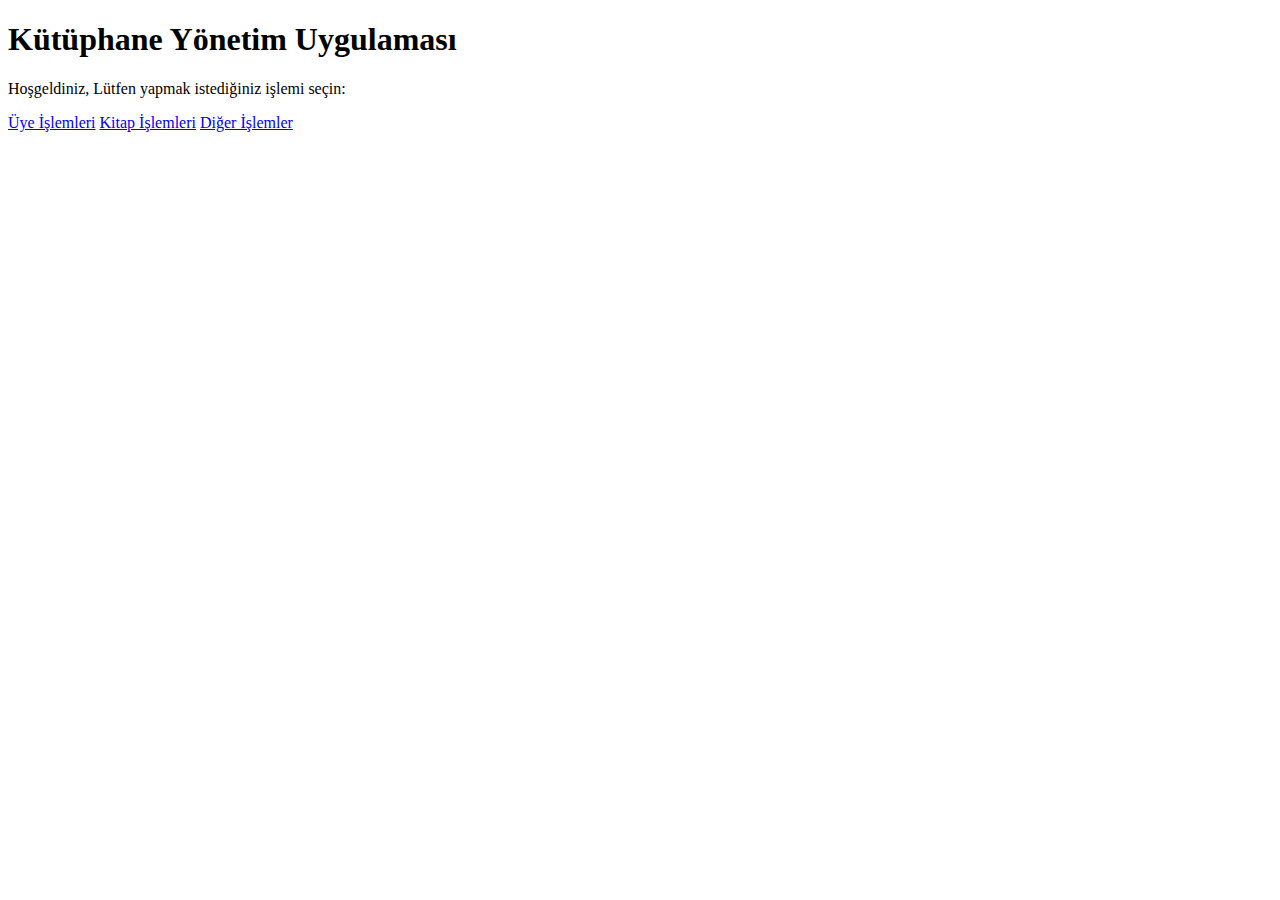
<file: LibraryManagement/target/classes/templates/index.html>
<!DOCTYPE html>
<html xmlns:th="http://www.thymeleaf.org">
<head>
    <meta charset="UTF-8">
    <title>Kütüphane Yönetim Uygulaması</title>
    <link rel="stylesheet" th:href="@{/css/style.css}">
    <meta name="viewport" content="width=device-width, initial-scale=1.0">
</head>
<body>
    <div class="container">
        <div class="login-box">
            <h1>Kütüphane Yönetim Uygulaması</h1>
            <p>Hoşgeldiniz, Lütfen yapmak istediğiniz işlemi seçin:</p>
            <div class="button-container">
                <a href="/uye/islemleri" class="btn" aria-label="Üye işlemleri sayfasına git">Üye İşlemleri</a>
                <a href="/kitap/islemleri" class="btn" aria-label="Kitap işlemleri sayfasına git">Kitap İşlemleri</a>
                <a href="/digerIslemler" class="btn" aria-label="Diğer işlemler sayfasına git">Diğer İşlemler</a>
            </div>
        </div>
    </div>
</body>
</html>
</file>
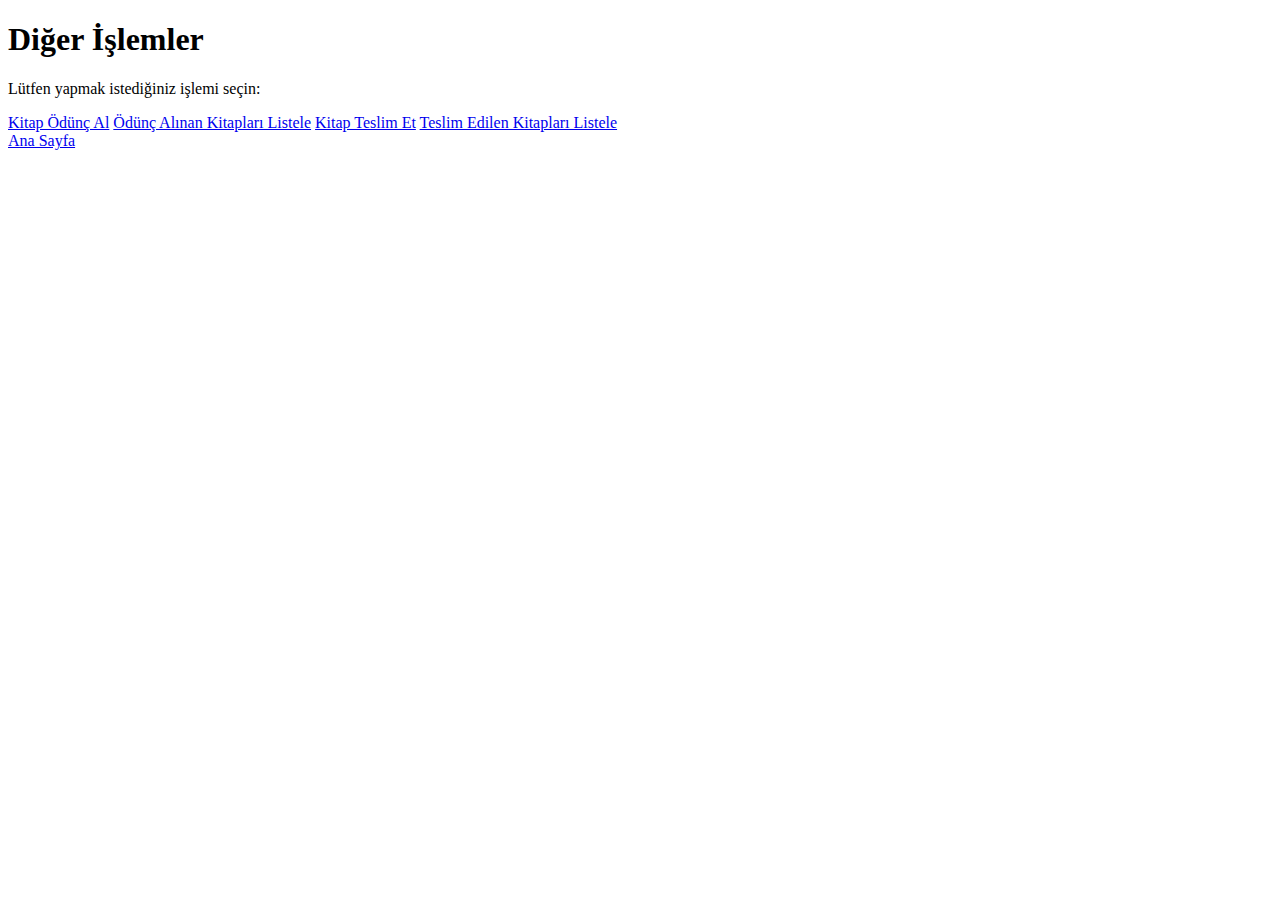
<file: LibraryManagement/target/classes/templates/diger-islemler.html>
<!DOCTYPE html>
<html xmlns:th="http://www.thymeleaf.org">
<head>
    <meta charset="UTF-8">
    <title>Diğer İşlemler</title>
    <link rel="stylesheet" th:href="@{/css/style.css}">
    <meta name="viewport" content="width=device-width, initial-scale=1.0">
</head>
<body>
    <div class="container">
        <div class="content-box">
            <h1>Diğer İşlemler</h1>
            <p>Lütfen yapmak istediğiniz işlemi seçin:</p>

            <!-- Butonları içeren gezinme bölümü -->
            <div class="button-container" role="navigation">
                <a href="/kitapAlim/oduncAl" class="btn" aria-label="Kitap ödünç alma sayfasına git">Kitap Ödünç Al</a>
                <a href="/kitapAlim/oduncAlinanlar" class="btn" aria-label="Ödünç alınan kitapları listele">Ödünç Alınan Kitapları Listele</a>
                <a href="/kitapAlim/teslimEt" class="btn" aria-label="Kitap teslim etme sayfasına git">Kitap Teslim Et</a>
                <a href="/kitapAlim/teslimEdilenler" class="btn" aria-label="Teslim edilen kitapları listele">Teslim Edilen Kitapları Listele</a>
            </div>

            <!-- Ana sayfaya dönüş butonu -->
            <a href="/" class="btn" aria-label="Ana sayfaya geri dön">Ana Sayfa</a>
        </div>
    </div>
</body>
</html>
</file>
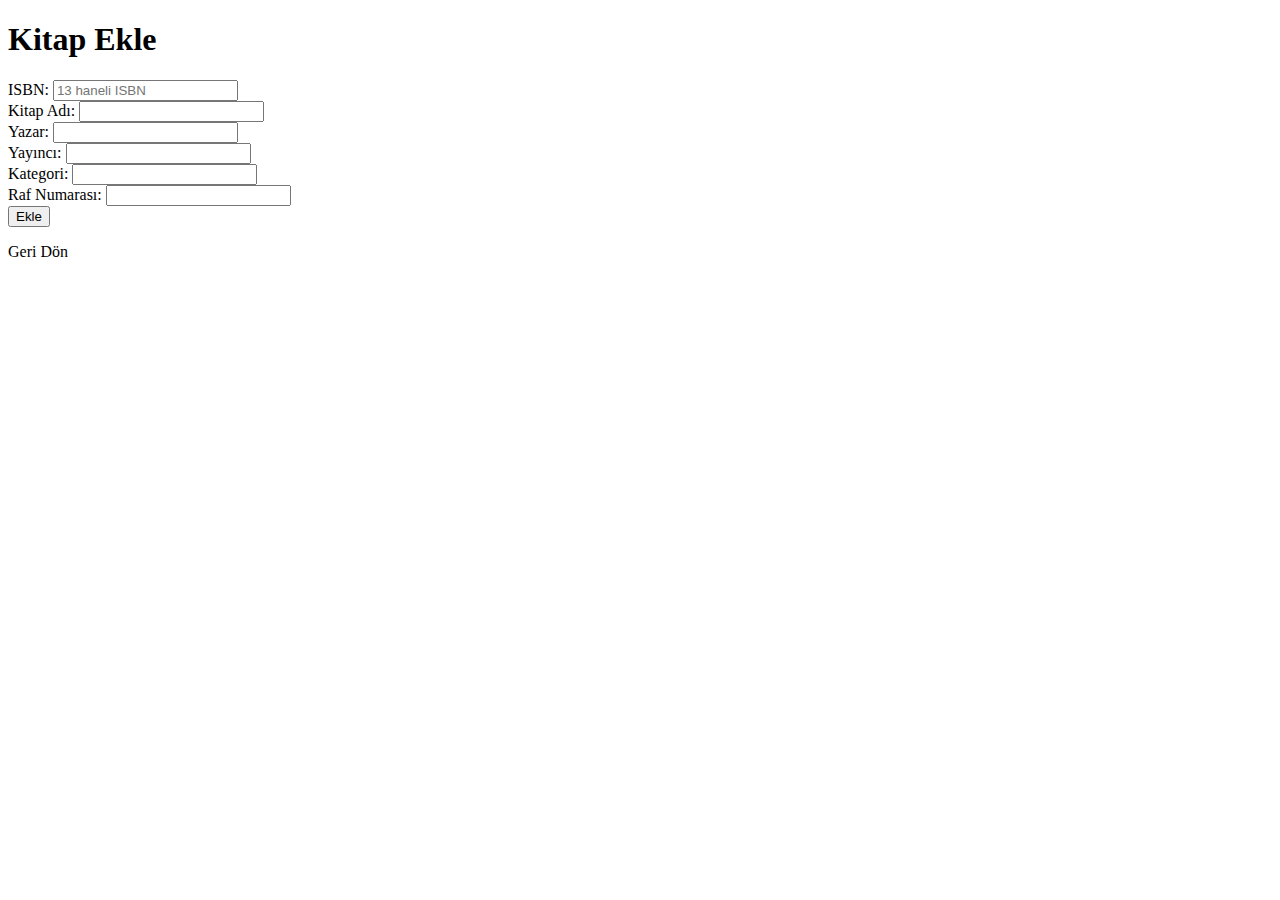
<file: LibraryManagement/target/classes/templates/kitap-ekle.html>
<!DOCTYPE html>
<html xmlns:th="http://www.thymeleaf.org">
<head>
    <meta charset="UTF-8">
    <title>Kitap Ekle</title>
</head>
<body>
    <h1>Kitap Ekle</h1>

    <!-- Kitap ekleme formu -->
    <form th:action="@{/kitap/ekle}" th:object="${kitap}" method="post">
        <div>
            <label for="isbn">ISBN:</label>
            <input type="text" id="isbn" th:field="*{isbn}" pattern="[0-9]{13}" placeholder="13 haneli ISBN" required aria-required="true" aria-label="ISBN numarası girin"/>
        </div>
        <div>
            <label for="ad">Kitap Adı:</label>
            <input type="text" id="ad" th:field="*{ad}" required aria-required="true" aria-label="Kitap adı girin"/>
        </div>
        <div>
            <label for="yazar">Yazar:</label>
            <input type="text" id="yazar" th:field="*{yazar}" required aria-required="true" aria-label="Yazar adı girin"/>
        </div>
        <div>
            <label for="yayinci">Yayıncı:</label>
            <input type="text" id="yayinci" th:field="*{yayinci}" required aria-required="true" aria-label="Yayıncı adı girin"/>
        </div>
        <div>
            <label for="kategori">Kategori:</label>
            <input type="text" id="kategori" th:field="*{kategori}" required aria-required="true" aria-label="Kitap kategorisi girin"/>
        </div>
        <div>
            <label for="rafNo">Raf Numarası:</label>
            <input type="text" id="rafNo" th:field="*{rafNo}" required aria-required="true" aria-label="Kitap raf numarası girin"/>
        </div>
        <div>
            <button type="submit" aria-label="Kitap ekle">Ekle</button>
        </div>
    </form>

    <!-- Hata mesajı -->
    <div th:if="${errorMessage != null}" aria-live="assertive" style="color: red;">
        <p th:text="${errorMessage}"></p>
    </div>

    <!-- "Geri Dön" butonu -->
    <div>
        <a th:href="@{/kitap/islemleri}" aria-label="Kitap işlemlerine geri dön">Geri Dön</a>
    </div>
</body>
</html>
</file>
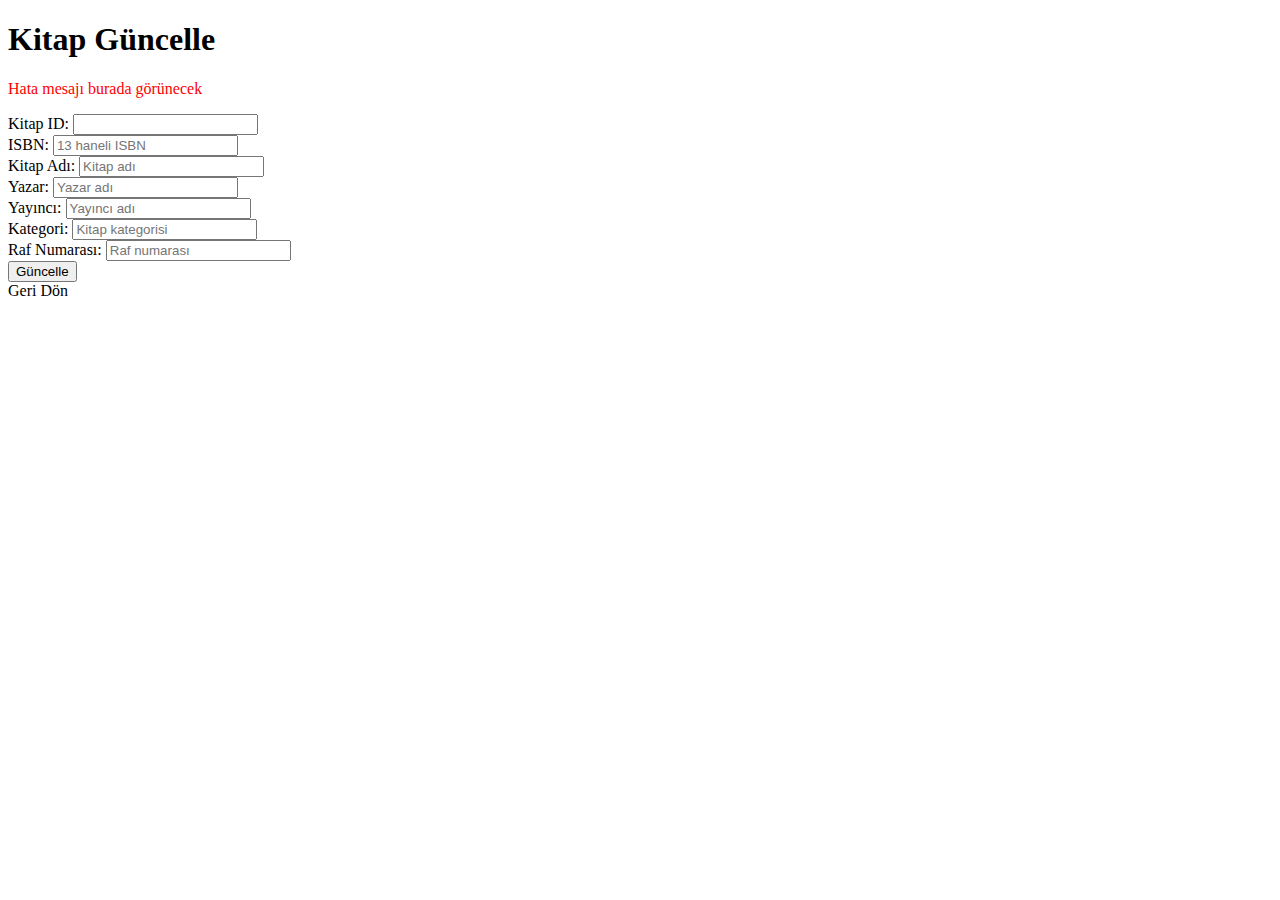
<file: LibraryManagement/target/classes/templates/kitap-guncelle.html>
<!DOCTYPE html>
<html xmlns:th="http://www.thymeleaf.org">
<head>
    <meta charset="UTF-8">
    <title>Kitap Güncelle</title>
    <link rel="stylesheet" th:href="@{/css/style.css}">
</head>
<body>
    <div class="container">
        <div class="content-box">
            <h1>Kitap Güncelle</h1>
            
            <!-- Hata Mesajı Gösterimi -->
            <div th:if="${errorMessage != null}" aria-live="assertive">
                <p style="color: red;" th:text="${errorMessage}">Hata mesajı burada görünecek</p>
            </div>

            <!-- Kitap güncelleme formu -->
            <form th:action="@{'/kitap/guncelle/' + ${kitap.kitapId}}" th:object="${kitap}" method="post">
                <div>
                    <label for="kitapId">Kitap ID:</label>
                    <input type="text" id="kitapId" th:field="*{kitapId}" readonly aria-label="Kitap ID" />
                </div>
                <div>
                    <label for="isbn">ISBN:</label>
                    <input type="text" id="isbn" th:field="*{isbn}" pattern="[0-9]{13}" placeholder="13 haneli ISBN" required aria-required="true" aria-label="ISBN numarası girin"/>
                </div>
                <div>
                    <label for="ad">Kitap Adı:</label>
                    <input type="text" id="ad" th:field="*{ad}" required aria-required="true" placeholder="Kitap adı" aria-label="Kitap adı girin"/>
                </div>
                <div>
                    <label for="yazar">Yazar:</label>
                    <input type="text" id="yazar" th:field="*{yazar}" required aria-required="true" placeholder="Yazar adı" aria-label="Yazar adı girin"/>
                </div>
                <div>
                    <label for="yayinci">Yayıncı:</label>
                    <input type="text" id="yayinci" th:field="*{yayinci}" required aria-required="true" placeholder="Yayıncı adı" aria-label="Yayıncı adı girin"/>
                </div>
                <div>
                    <label for="kategori">Kategori:</label>
                    <input type="text" id="kategori" th:field="*{kategori}" required aria-required="true" placeholder="Kitap kategorisi" aria-label="Kitap kategorisi girin"/>
                </div>
                <div>
                    <label for="rafNo">Raf Numarası:</label>
                    <input type="text" id="rafNo" th:field="*{rafNo}" required aria-required="true" placeholder="Raf numarası" aria-label="Kitap raf numarası girin"/>
                </div>
                <div>
                    <button type="submit" aria-label="Kitap güncelle">Güncelle</button>
                </div>
            </form>

            <div>
                <a th:href="@{/kitap/islemleri}" aria-label="Kitap işlemlerine geri dön">Geri Dön</a>
            </div>
        </div>
    </div>
</body>
</html>
</file>
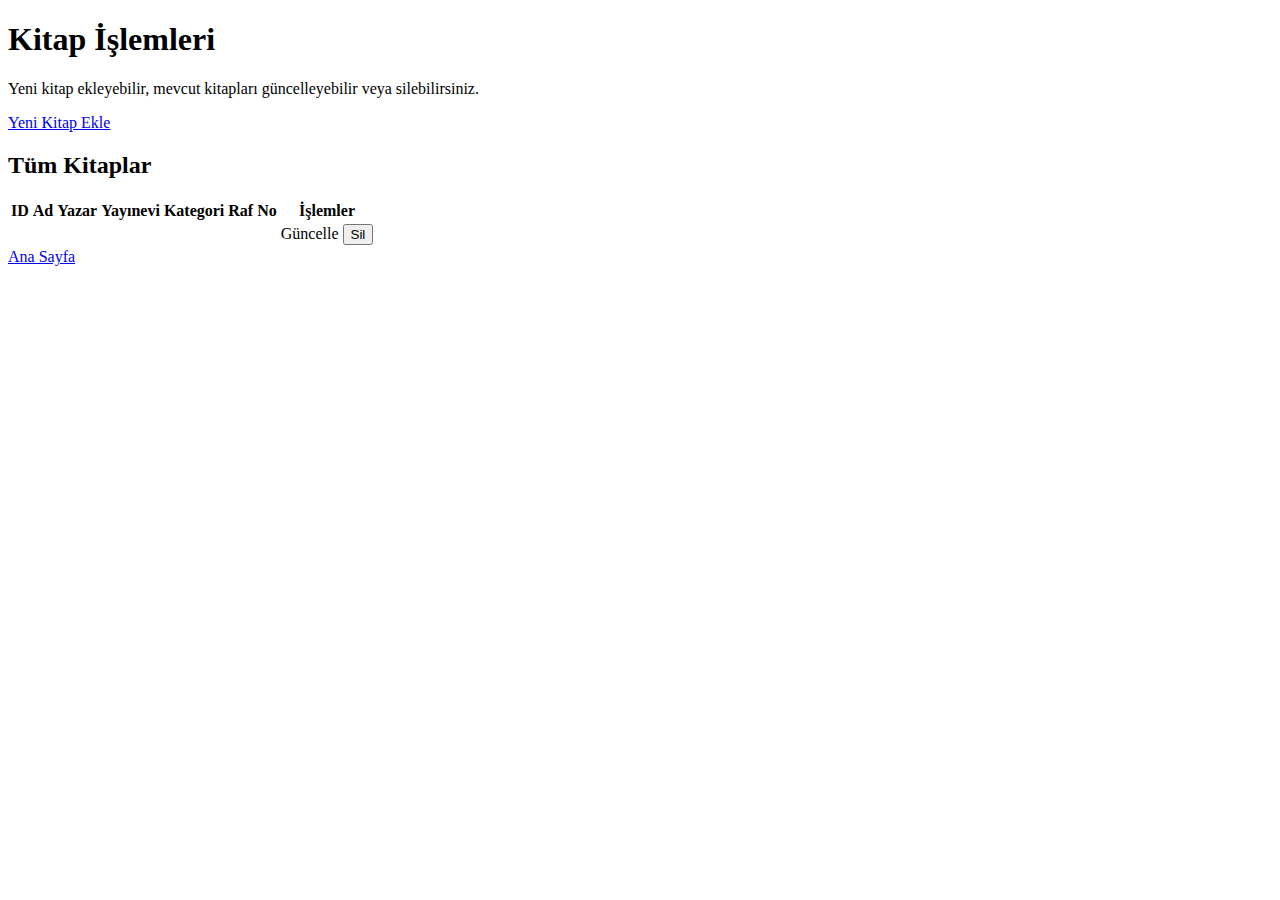
<file: LibraryManagement/target/classes/templates/kitap-islemleri.html>
<!DOCTYPE html>
<html xmlns:th="http://www.thymeleaf.org">
<head>
    <meta charset="UTF-8">
    <title>Kitap İşlemleri</title>
    <link rel="stylesheet" th:href="@{/css/style.css}">
    <meta name="viewport" content="width=device-width, initial-scale=1.0">
</head>
<body>
    <div class="container">
        <div class="content-box">
            <h1>Kitap İşlemleri</h1>
            
            <!-- Hata mesajını gösteren kısım (eğer bir hata mesajı varsa) -->
            <div th:if="${errorMessage}" aria-live="assertive">
                <p th:text="${errorMessage}" style="color: red;"></p>
            </div>
            <p>Yeni kitap ekleyebilir, mevcut kitapları güncelleyebilir veya silebilirsiniz.</p>
            
            <!-- Yeni kitap ekleme butonu -->
            <div class="button-container">
                <a href="/kitap/ekle" class="btn" aria-label="Yeni kitap ekle">Yeni Kitap Ekle</a>
            </div>

            <h2>Tüm Kitaplar</h2>
            <table aria-describedby="Tüm Kitaplar">
                <thead>
                    <tr>
                        <!-- Kitap özelliklerini gösteren başlıklar -->
                        <th>ID</th>
                        <th>Ad</th>
                        <th>Yazar</th>
                        <th>Yayınevi</th>
                        <th>Kategori</th>
                        <th>Raf No</th>
                        <th>İşlemler</th>
                    </tr>
                </thead>
                <tbody>
                    <!-- Her kitap için bir satır oluşturur ve kitap bilgilerini ilgili sütunlara yerleştirir -->
                    <tr th:each="kitap : ${kitaplar}">
                        <td th:text="${kitap.kitapId}"></td>
                        <td th:text="${kitap.ad}"></td>
                        <td th:text="${kitap.yazar}"></td>
                        <td th:text="${kitap.yayinci}"></td>
                        <td th:text="${kitap.kategori}"></td>
                        <td th:text="${kitap.rafNo}"></td>
                        <td>
                            <!-- Kitap güncelleme sayfasına yönlendiren buton -->
                            <a th:href="@{'/kitap/guncelle/' + ${kitap.kitapId}}" class="btn" aria-label="Kitabı güncelle">Güncelle</a>
                            <!-- Kitap silme işlemi için POST formu -->
                            <form th:action="@{'/kitap/sil/' + ${kitap.kitapId}}" method="post" style="display:inline;">
                                <button type="submit" class="btn" aria-label="Kitabı sil" onclick="return confirm('Bu kitabı silmek istediğinizden emin misiniz?');">Sil</button>
                            </form>
                        </td>
                    </tr>
                </tbody>
            </table>

            <!-- Ana sayfaya geri dönme butonu -->
            <a href="/" class="btn" aria-label="Ana sayfaya geri dön">Ana Sayfa</a>
        </div>
    </div>
</body>
</html>
</file>
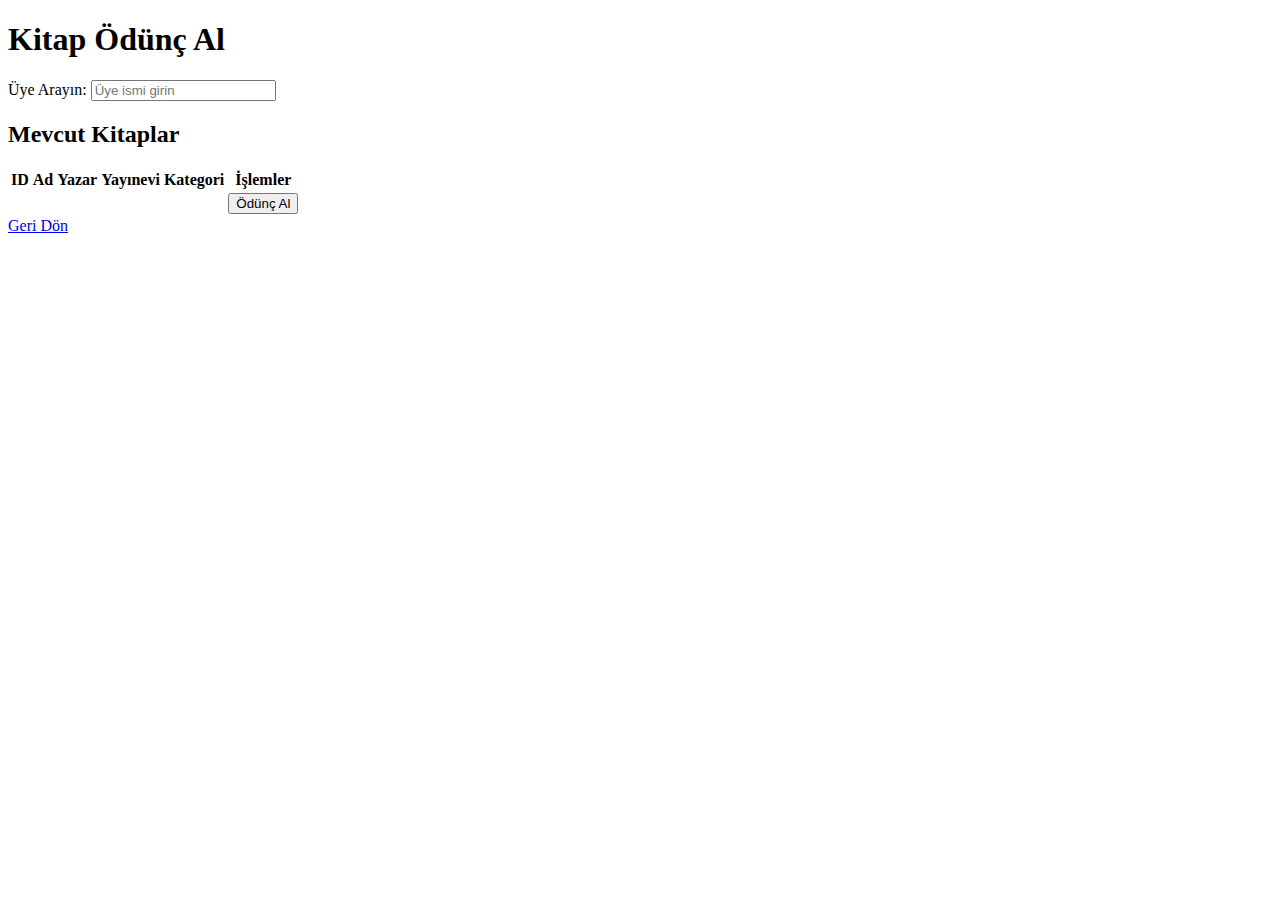
<file: LibraryManagement/target/classes/templates/kitap-odunc-al.html>
<!DOCTYPE html>
<html xmlns:th="http://www.thymeleaf.org">
<head>
    <meta charset="UTF-8">
    <title>Kitap Ödünç Al</title>
    <link rel="stylesheet" th:href="@{/css/style.css}">
    <meta name="viewport" content="width=device-width, initial-scale=1.0">

    <!-- jQuery ve JS dosyasını ekleyelim -->
    <script th:src="@{/js/jquery-3.7.1.min.js}"></script>
    <script th:src="@{/js/oduncAl.js}"></script>
</head>
<body>
    <div class="container">
        <h1>Kitap Ödünç Al</h1>

        <!-- Üye Arama Kutusu -->
        <label for="uyeArama">Üye Arayın:</label>
        <input type="text" id="uyeArama" placeholder="Üye ismi girin">
        <ul id="uyeSonuclari"></ul> <!-- Arama sonuçlarının listeleneceği alan -->

        <!-- Gizli alan, seçilen üyenin ID'sini tutar -->
        <input type="hidden" id="uyeId" name="uyeId">

        <h2>Mevcut Kitaplar</h2>
        <table>
            <thead>
                <tr>
                    <th>ID</th>
                    <th>Ad</th>
                    <th>Yazar</th>
                    <th>Yayınevi</th>
                    <th>Kategori</th>
                    <th>İşlemler</th>
                </tr>
            </thead>
            <tbody>
                <tr th:each="kitap : ${mevcutKitaplar}">
                    <td th:text="${kitap.kitapId}"></td>
                    <td th:text="${kitap.ad}"></td>
                    <td th:text="${kitap.yazar}"></td>
                    <td th:text="${kitap.yayinci}"></td>
                    <td th:text="${kitap.kategori}"></td>
                    <td>
					    <button type="button" class="btn" 
					        th:onclick="'kitapOduncAl(' + ${kitap.kitapId} + ')'">Ödünç Al</button>
                    </td>
                </tr>
            </tbody>
        </table>

        <a href="/digerIslemler" class="btn">Geri Dön</a>
    </div>
</body>
</html>
</file>
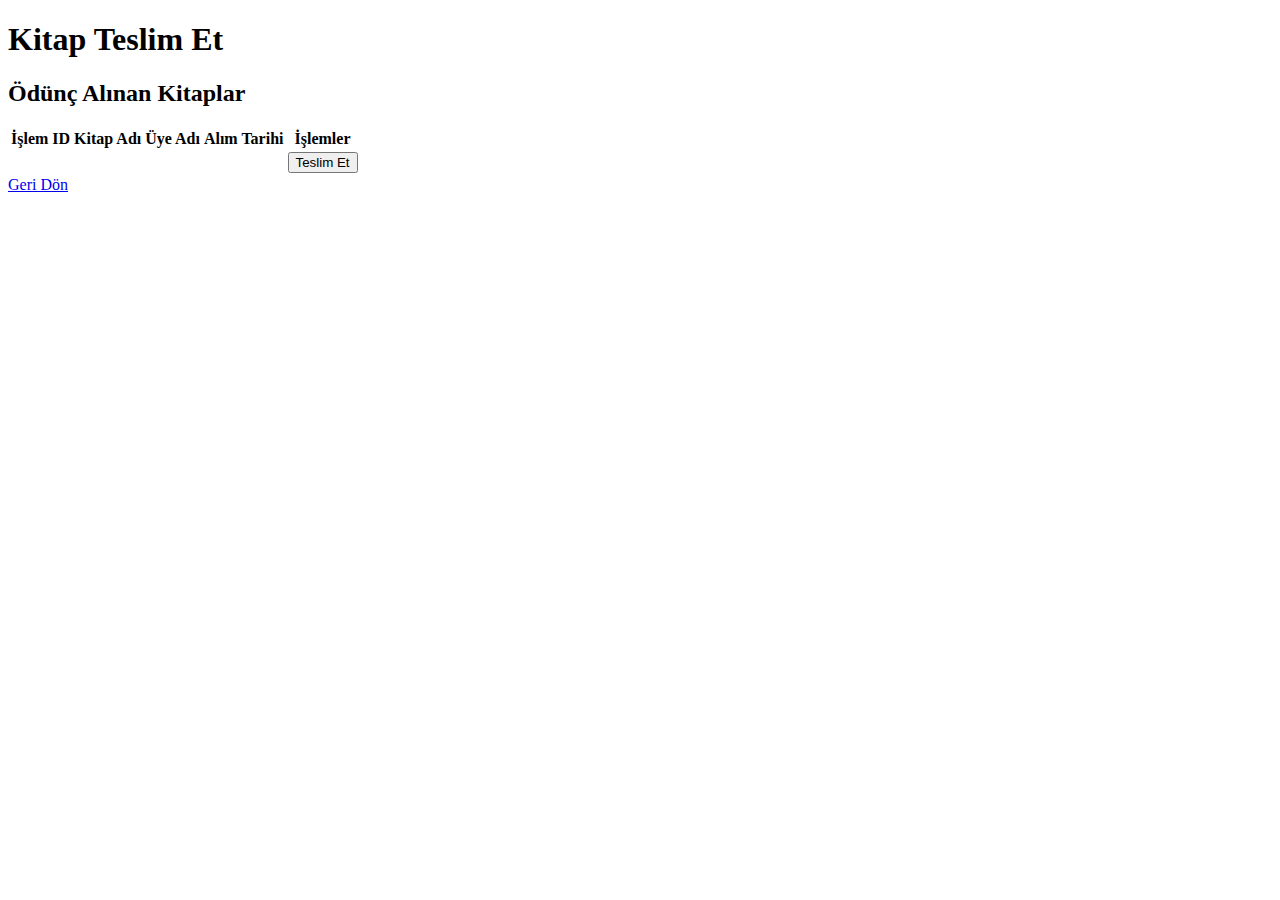
<file: LibraryManagement/target/classes/templates/kitap-teslim-et.html>
<!DOCTYPE html>
<html xmlns:th="http://www.thymeleaf.org">
<head>
    <meta charset="UTF-8">
    <title>Kitap Teslim Et</title>
    <link rel="stylesheet" th:href="@{/css/style.css}">
    <meta name="viewport" content="width=device-width, initial-scale=1.0">
</head>
<body>
    <div class="container">
        <div class="content-box">
            <h1>Kitap Teslim Et</h1>
            <h2>Ödünç Alınan Kitaplar</h2>

            <!-- Ödünç alınan kitaplar tablosu -->
            <table aria-describedby="Ödünç alınan kitaplar listesi">
                <thead>
                    <tr>
                        <th>İşlem ID</th>
                        <th>Kitap Adı</th>
                        <th>Üye Adı</th>
                        <th>Alım Tarihi</th>
                        <th>İşlemler</th>
                    </tr>
                </thead>
                <tbody>
                    <tr th:each="alim : ${oduncAlinanKitaplar}">
                        <td th:text="${alim.islemId}"></td>
                        <td th:text="${alim.kitap.ad}"></td>
                        <td th:text="${alim.uye.ad} + ' ' + ${alim.uye.soyad}"></td>
                        <td th:text="${alim.alimTarihi}"></td>
                        <td>
                            <button class="btn" th:onclick="'teslimEt(' + ${alim.islemId} + ')'"
                                    aria-label="Kitabı teslim et">
                                Teslim Et
                            </button>
                        </td>
                    </tr>
                </tbody>
            </table>

            <!-- Diğer işlemler sayfasına dönme butonu -->
            <a href="/digerIslemler" class="btn" aria-label="Diğer işlemler sayfasına dön">Geri Dön</a>
        </div>
    </div>

    <!-- Javascript kısmı -->
    <script>
        function teslimEt(islemId) {
            if (confirm('Kitabı teslim etmek istediğinizden emin misiniz?')) {
                fetch('/kitapAlim/teslim/' + islemId, {
                    method: 'PUT'
                }).then(response => {
                    if (response.ok) {
                        alert('Kitap başarıyla teslim alındı');
                        window.location.reload();
                    } else {
                        alert('Kitap teslim edilirken bir hata oluştu');
                    }
                }).catch(error => {
                    alert('Bağlantı hatası: ' + error.message);
                });
            }
        }
    </script>
</body>
</html>
</file>
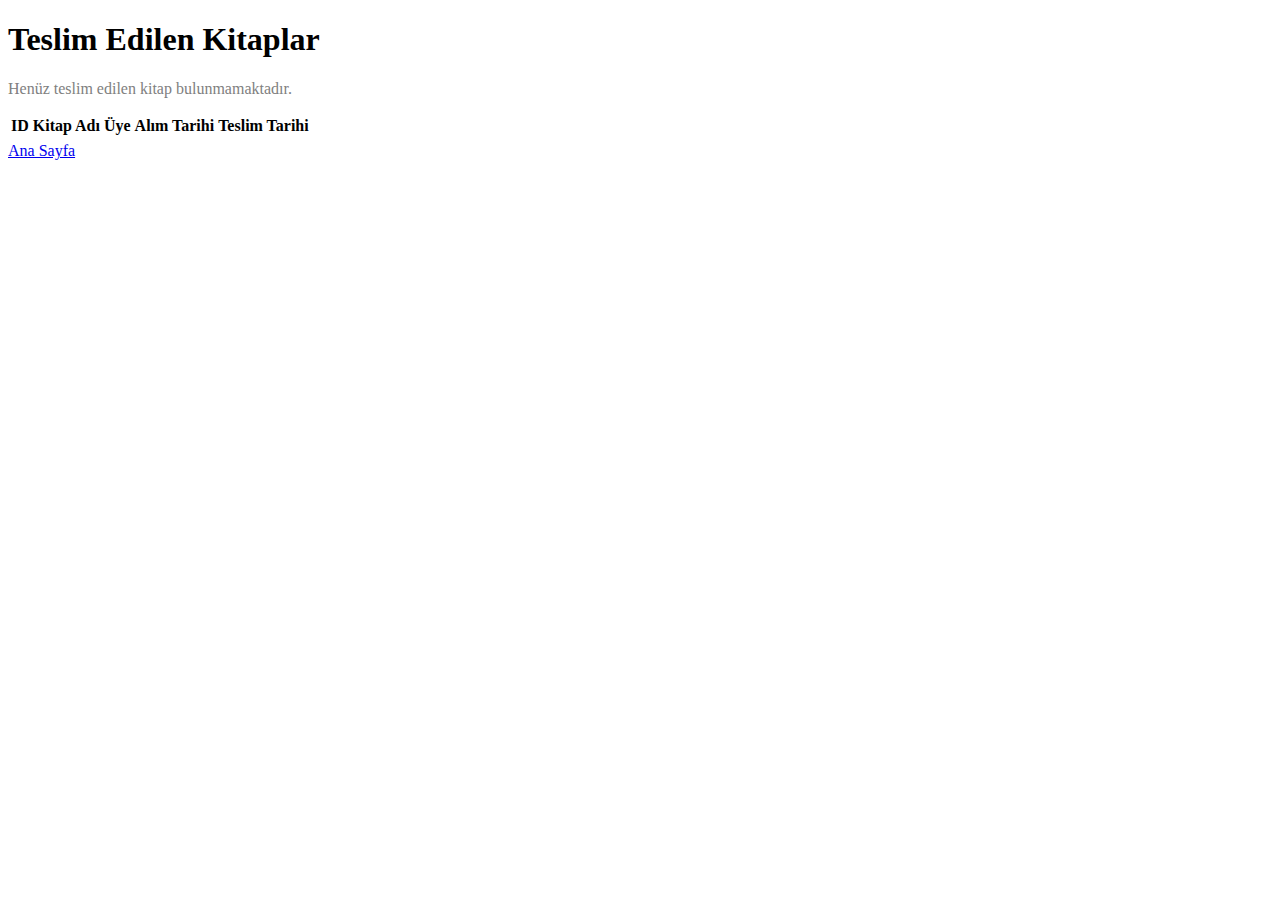
<file: LibraryManagement/target/classes/templates/teslim-edilenler.html>
<!DOCTYPE html>
<html xmlns:th="http://www.thymeleaf.org">
<head>
    <meta charset="UTF-8">
    <title>Teslim Edilen Kitaplar</title>
    <link rel="stylesheet" th:href="@{/css/style.css}">
    <meta name="viewport" content="width=device-width, initial-scale=1.0">
</head>
<body>
    <div class="container">
        <div class="content-box">
            <!-- Sayfa başlığı -->
            <h1>Teslim Edilen Kitaplar</h1>

            <!-- Teslim edilen kitaplar hakkında bilgi mesajı -->
            <p th:if="${teslimEdilenKitaplar.size() == 0}" style="color: gray;">
                Henüz teslim edilen kitap bulunmamaktadır.
            </p>

            <!-- Teslim edilen kitapların listesi -->
            <table aria-describedby="Teslim edilen kitaplar listesi">
                <thead>
                    <tr>
                        <!-- Tablo başlıkları -->
                        <th>ID</th>
                        <th>Kitap Adı</th>
                        <th>Üye</th>
                        <th>Alım Tarihi</th>
                        <th>Teslim Tarihi</th>
                    </tr>
                </thead>
                <tbody>
                    <!-- Teslim edilen kitaplar için tablo satırları oluşturur -->
                    <tr th:each="alim : ${teslimEdilenKitaplar}">
                        <td th:text="${alim.islemId}"></td>
                        <td th:text="${alim.kitap.ad}"></td>
                        <td th:text="${alim.uye.ad} + ' ' + ${alim.uye.soyad}"></td>
                        <td th:text="${alim.alimTarihi}"></td>
                        <td th:text="${alim.gercekTeslimTarihi}"></td>
                    </tr>
                </tbody>
            </table>

            <!-- Ana sayfaya dönüş butonu -->
            <a href="/" class="btn" aria-label="Ana sayfaya dön">Ana Sayfa</a>
        </div>
    </div>
</body>
</html>
</file>
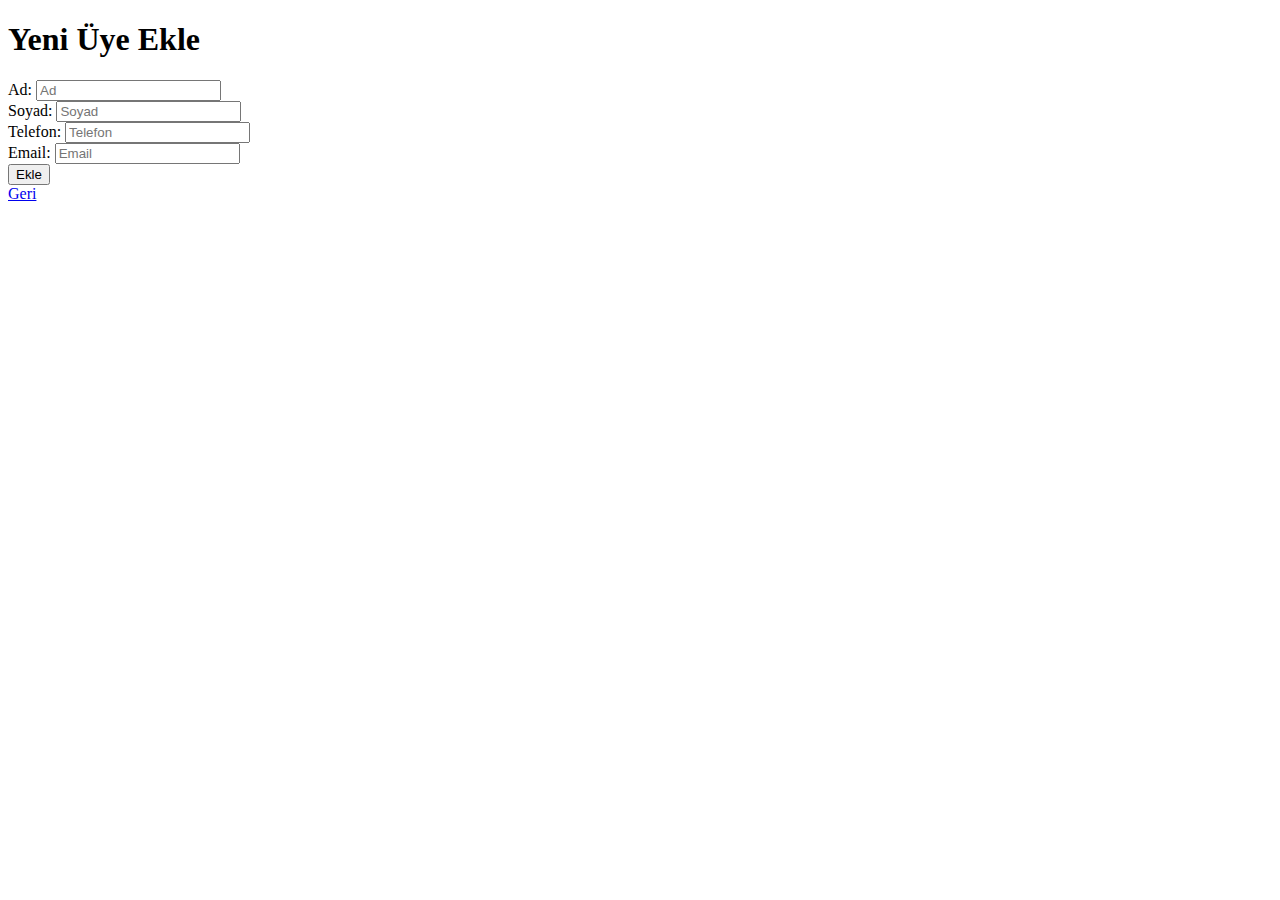
<file: LibraryManagement/target/classes/templates/uye-ekle.html>
<!DOCTYPE html>
<html xmlns:th="http://www.thymeleaf.org">
<head>
    <meta charset="UTF-8">
    <title>Üye Ekleme</title>
    <link rel="stylesheet" th:href="@{/css/style.css}">
</head>
<body>
    <div class="container">
        <h1>Yeni Üye Ekle</h1>
        <!-- Üye ekleme formu -->
        <form th:action="@{/uye/ekle}" th:object="${uye}" method="post">
            <div>
                <label for="ad">Ad:</label>
                <input type="text" id="ad" th:field="*{ad}" placeholder="Ad" required aria-required="true" aria-label="Adınızı girin">
            </div>
            <div>
                <label for="soyad">Soyad:</label>
                <input type="text" id="soyad" th:field="*{soyad}" placeholder="Soyad" required aria-required="true" aria-label="Soyadınızı girin">
            </div>
            <div>
                <label for="telefon">Telefon:</label>
                <input type="tel" id="telefon" th:field="*{telefon}" placeholder="Telefon" pattern="[0-9]{10}" required aria-required="true" aria-label="Telefon numaranızı girin">
            </div>
            <div>
                <label for="email">Email:</label>
                <input type="email" id="email" th:field="*{email}" placeholder="Email" required aria-required="true" aria-label="Email adresinizi girin">
            </div>
            <div>
                <button type="submit" class="btn" aria-label="Üye ekle">Ekle</button>
            </div>
        </form>
        <a href="/uye/islemleri" class="btn" aria-label="Üye işlemlerine geri dön">Geri</a>
    </div>
</body>
</html>
</file>
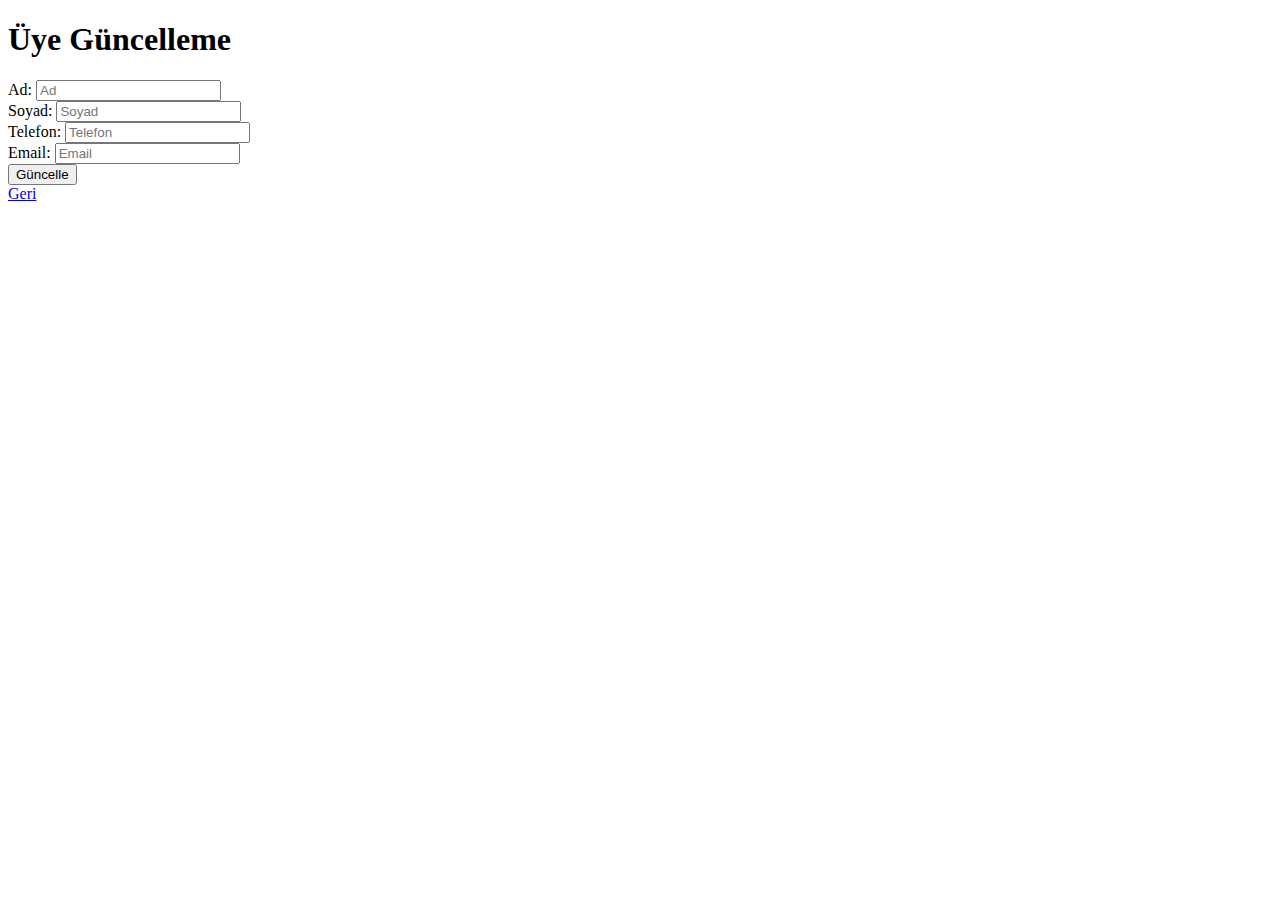
<file: LibraryManagement/target/classes/templates/uye-guncelle.html>
<!DOCTYPE html>
<html xmlns:th="http://www.thymeleaf.org">
<head>
    <meta charset="UTF-8">
    <title>Üye Güncelleme</title>
    <link rel="stylesheet" th:href="@{/css/style.css}">
</head>
<body>
    <div class="container">
        <h1>Üye Güncelleme</h1>
        <!-- Üye güncelleme formu -->
        <form th:action="@{'/uye/guncelle/' + ${uye.uyeId}}" th:object="${uye}" method="post">
            <div>
                <label for="ad">Ad:</label>
                <input type="text" id="ad" th:field="*{ad}" placeholder="Ad" required aria-required="true" aria-label="Adınızı girin">
            </div>
            <div>
                <label for="soyad">Soyad:</label>
                <input type="text" id="soyad" th:field="*{soyad}" placeholder="Soyad" required aria-required="true" aria-label="Soyadınızı girin">
            </div>
            <div>
                <label for="telefon">Telefon:</label>
                <input type="tel" id="telefon" th:field="*{telefon}" placeholder="Telefon" pattern="[0-9]{10}" required aria-required="true" aria-label="Telefon numaranızı girin">
            </div>
            <div>
                <label for="email">Email:</label>
                <input type="email" id="email" th:field="*{email}" placeholder="Email" required aria-required="true" aria-label="Email adresinizi girin">
            </div>
            <div>
                <button type="submit" class="btn" aria-label="Üyeyi güncelle">Güncelle</button>
            </div>
        </form>
        <a href="/uye/islemleri" class="btn" aria-label="Üye işlemlerine geri dön">Geri</a>
    </div>
</body>
</html>
</file>
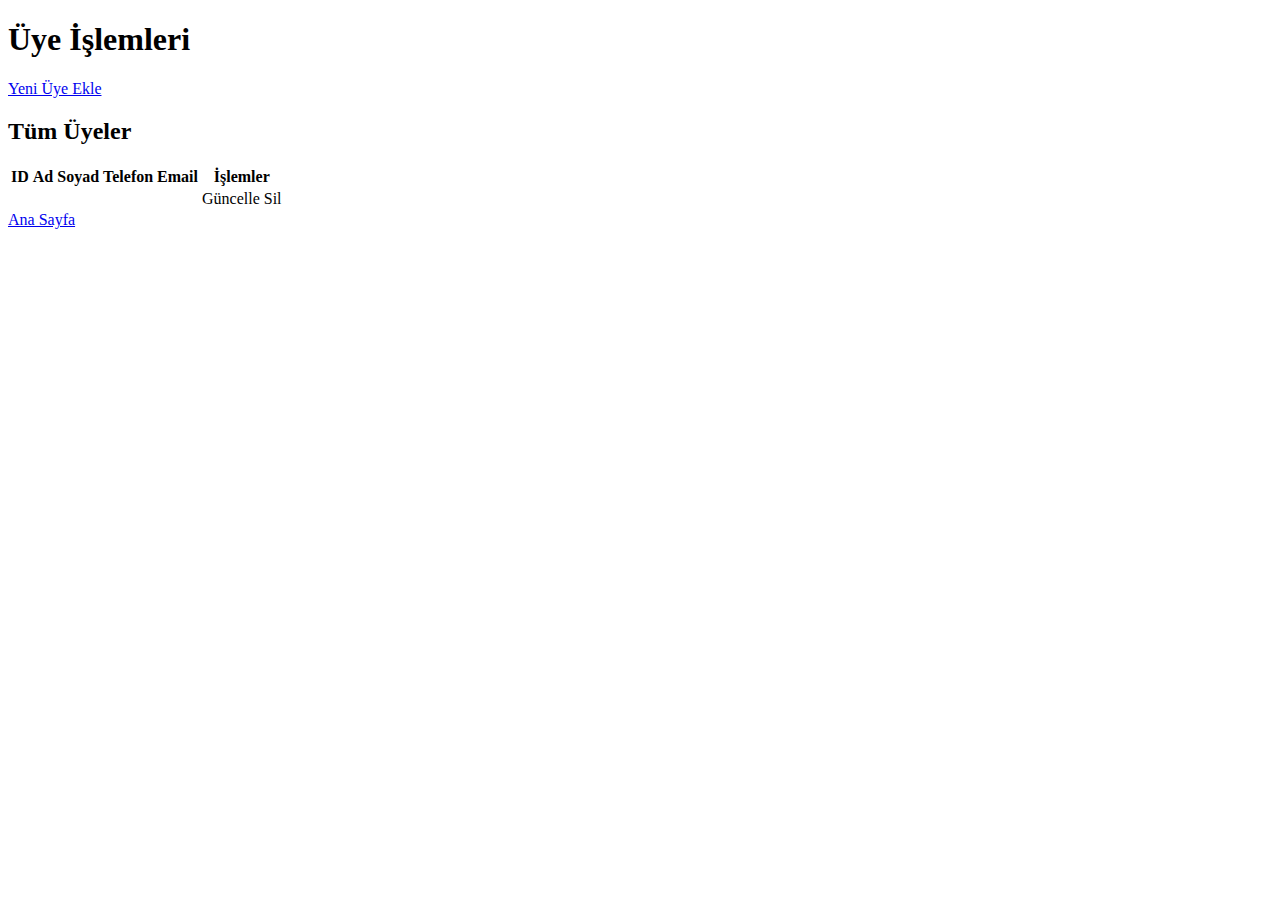
<file: LibraryManagement/target/classes/templates/uye-islemleri.html>
<!DOCTYPE html>
<html xmlns:th="http://www.thymeleaf.org">
<head>
    <meta charset="UTF-8">
    <title>Üye İşlemleri</title>
    <link rel="stylesheet" th:href="@{/css/style.css}">
    <meta name="viewport" content="width=device-width, initial-scale=1.0">
</head>
<body>
    <div class="container">
        <div class="content-box">
            <h1>Üye İşlemleri</h1>

            <!-- Hata mesajı varsa, bunu bir JavaScript alert ile gösterir -->
            <div th:if="${errorMessage}">
                <script>
                    alert("[[${errorMessage}]]");
                </script>
            </div>

            <!-- Üye ekleme ve işlemler tablosu -->
            <div class="button-container">
                <a href="/uye/ekle" class="btn">Yeni Üye Ekle</a>
            </div>
            
            <h2>Tüm Üyeler</h2>
            <table>
                <thead>
                    <tr>
                        <th>ID</th>
                        <th>Ad</th>
                        <th>Soyad</th>
                        <th>Telefon</th>
                        <th>Email</th>
                        <th>İşlemler</th>
                    </tr>
                </thead>
                <tbody>
                    <tr th:each="uye : ${uyeler}">
                        <td th:text="${uye.uyeId}"></td>
                        <td th:text="${uye.ad}"></td>
                        <td th:text="${uye.soyad}"></td>
                        <td th:text="${uye.telefon}"></td>
                        <td th:text="${uye.email}"></td>
                        <td>
                            <a th:href="@{'/uye/guncelle/' + ${uye.uyeId}}" class="btn">Güncelle</a>
                            <a th:href="@{'/uye/sil/' + ${uye.uyeId}}" class="btn" onclick="return confirm('Bu üyeyi silmek istediğinizden emin misiniz?');">Sil</a>
                        </td>
                    </tr>
                </tbody>
            </table>

            <a href="/" class="btn">Ana Sayfa</a>
        </div>
    </div>
</body>
</html>
</file>
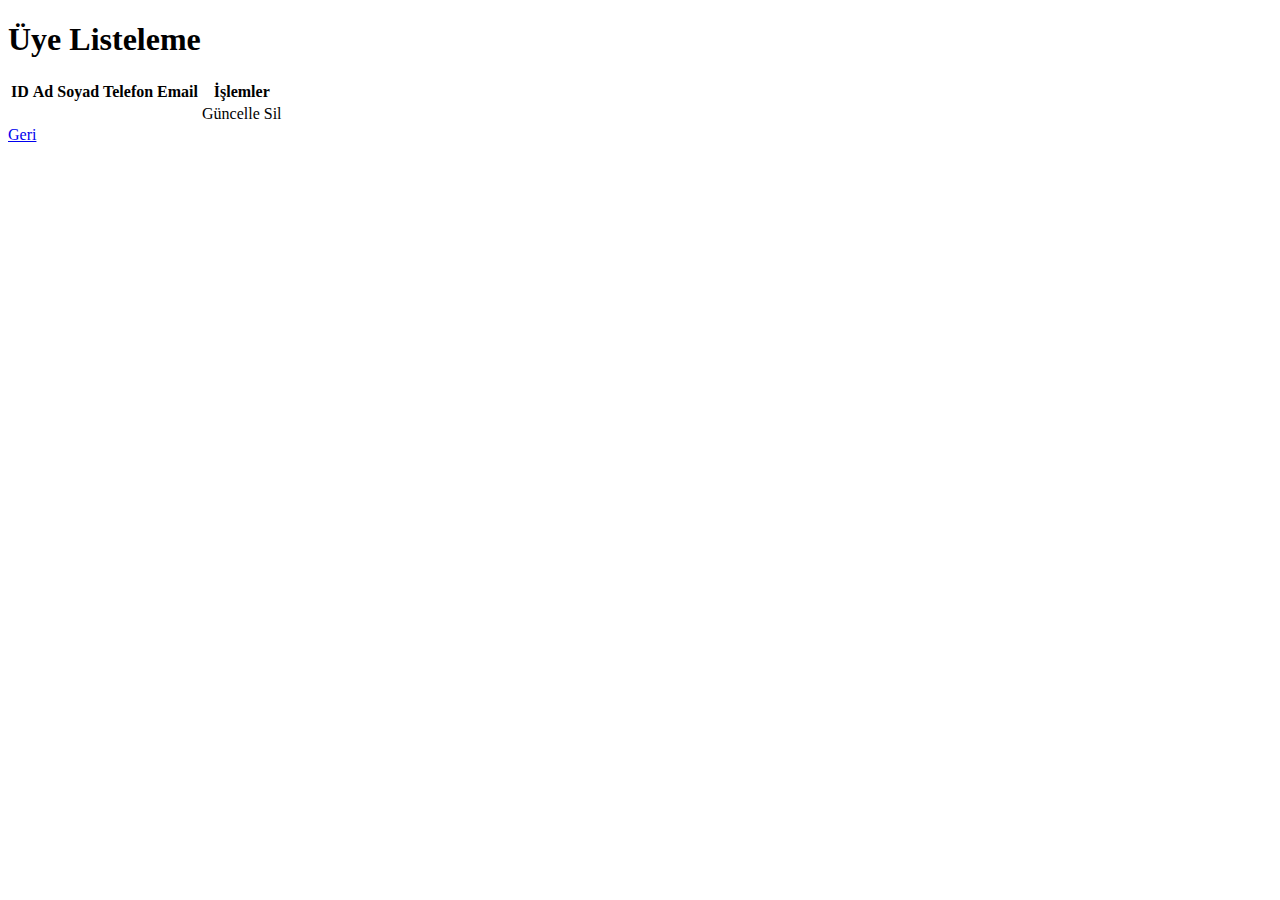
<file: LibraryManagement/target/classes/templates/uye-listele.html>
<!DOCTYPE html>
<html xmlns:th="http://www.thymeleaf.org">
<head>
    <meta charset="UTF-8">
    <title>Üye Listeleme</title>
    <link rel="stylesheet" th:href="@{/css/style.css}">
</head>
<body>
    <div class="container">
        <h1>Üye Listeleme</h1>
        
        <!-- Üyeleri listelemek için tablo -->
        <table aria-describedby="Üye Listeleme">
            <thead>
                <tr>
                    <th>ID</th>
                    <th>Ad</th>
                    <th>Soyad</th>
                    <th>Telefon</th>
                    <th>Email</th>
                    <th>İşlemler</th>
                </tr>
            </thead>
            <tbody>
                <!-- Her bir üyeyi tablodaki bir satır olarak gösterir -->
                <tr th:each="uye : ${uyeler}">
                    <td th:text="${uye.uyeId}"></td>
                    <td th:text="${uye.ad}"></td>
                    <td th:text="${uye.soyad}"></td>
                    <td th:text="${uye.telefon}"></td>
                    <td th:text="${uye.email}"></td>
                    <td>
                        <!-- Üye güncelleme sayfasına yönlendiren buton -->
                        <a th:href="@{'/uye/guncelle/' + ${uye.uyeId}}" class="btn" aria-label="Üyeyi güncelle">Güncelle</a>
                        <!-- Üye silme işlemi için buton -->
                        <a th:href="@{'/uye/sil/' + ${uye.uyeId}}" class="btn" aria-label="Üyeyi sil" onclick="return confirm('Bu üyeyi silmek istediğinizden emin misiniz?');">Sil</a>
                    </td>
                </tr>
            </tbody>
        </table>
        
        <!-- Ana sayfaya dönüş butonu -->
        <a href="/" class="btn" aria-label="Ana sayfaya dön">Geri</a>
    </div>
</body>
</html>
</file>
